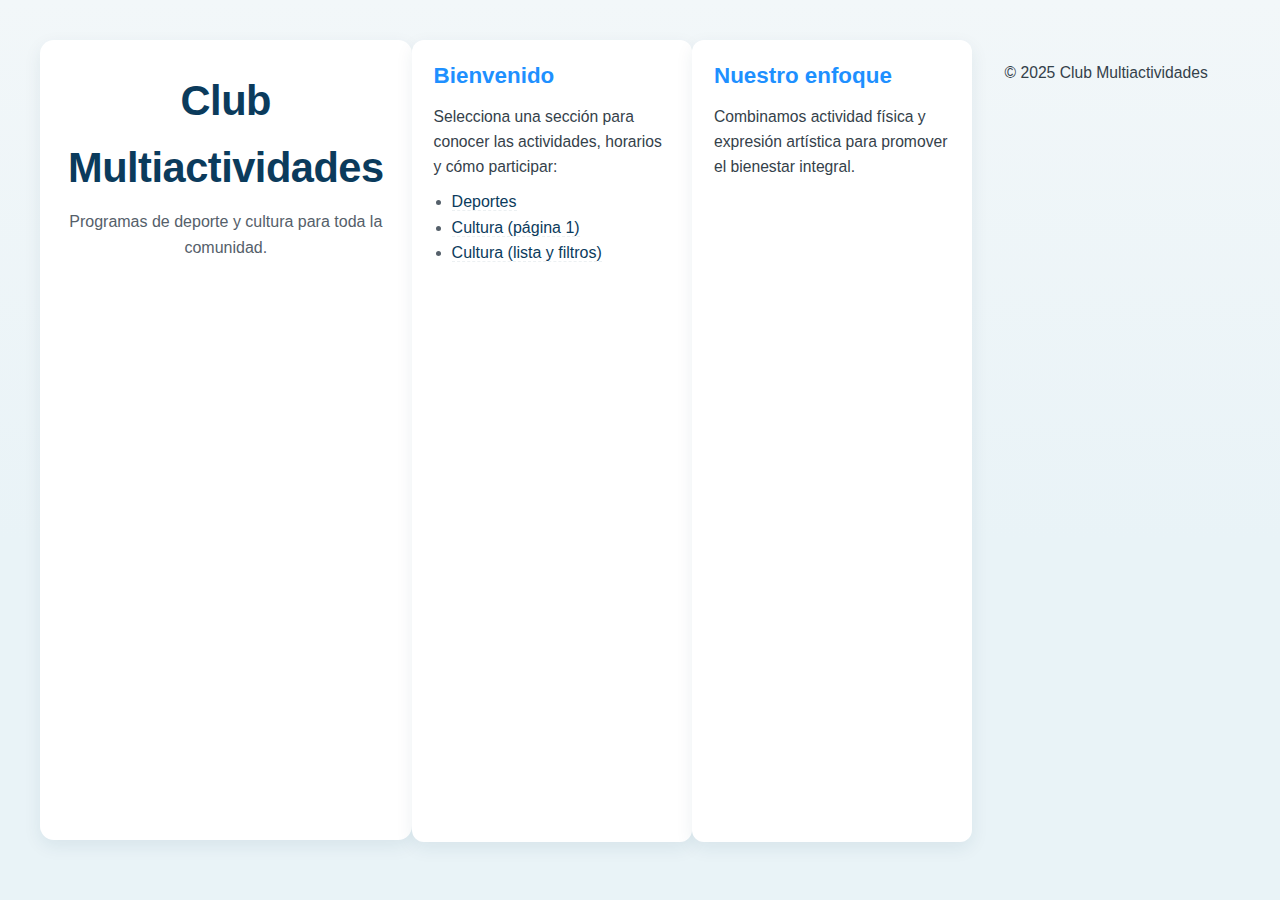
<file: index.html>
<!doctype html>
<html lang="es">
<head>
	<meta charset="utf-8">
	<meta name="viewport" content="width=device-width,initial-scale=1">
	<title>Inicio - Club Multiactividades</title>
	<link rel="stylesheet" href="style.css">
</head>
<body>
	<header class="site-header">
		<h1>Club Multiactividades</h1>
		<p class="lead">Programas de deporte y cultura para toda la comunidad.</p>
	</header>

	<nav class="intro">
		<h2>Bienvenido</h2>
		<p>Selecciona una sección para conocer las actividades, horarios y cómo participar:</p>
		<ul>
			<li><a href="deporte1.html">Deportes</a></li>
			<li><a href="cultura1.html">Cultura (página 1)</a></li>
			<li><a href="cultura2.html">Cultura (lista y filtros)</a></li>
		</ul>
	</nav>

	<section class="why">
		<h2>Nuestro enfoque</h2>
		<p>Combinamos actividad física y expresión artística para promover el bienestar integral.</p>
	</section>

	<footer class="site-footer">
		<p>© 2025 Club Multiactividades</p>
	</footer>
</body>
</html>
</file>
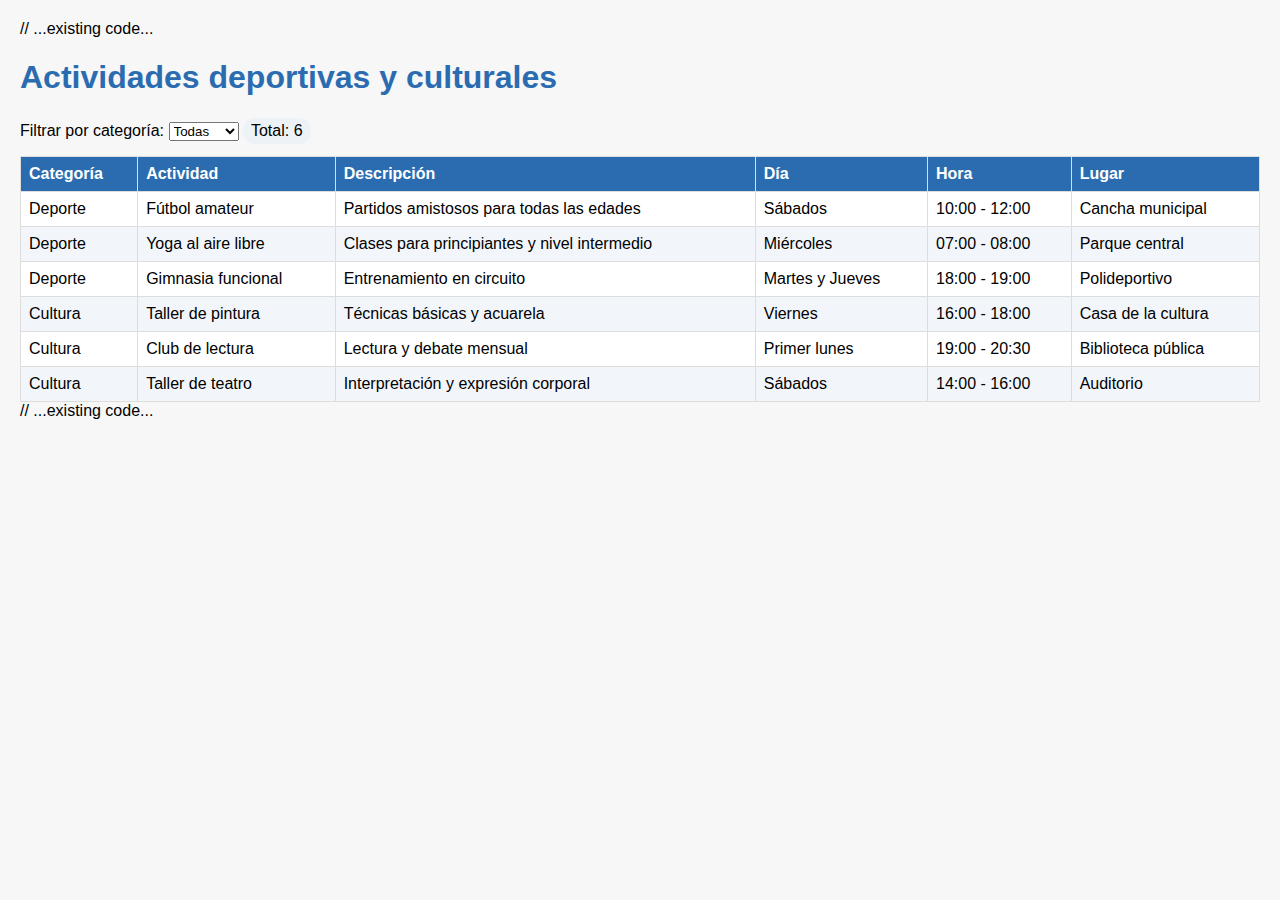
<file: cultura2.html>
// ...existing code...
<!DOCTYPE html>
<html lang="es">
<head>
    <meta charset="utf-8" />
    <meta name="viewport" content="width=device-width,initial-scale=1" />
    <title>Actividades: Deporte y Cultura</title>
    <style>
        body { font-family: Arial, sans-serif; margin: 20px; background:#f7f7f7; }
        h1 { color:#2b6cb0 }
        table { border-collapse: collapse; width: 100%; background:#fff; }
        th, td { border: 1px solid #ddd; padding: 8px; text-align: left; }
        th { background:#2b6cb0; color:#fff; }
        tr:nth-child(even){ background:#f2f6fb }
        .controls { margin: 12px 0; }
        .badge { display:inline-block; padding:4px 8px; border-radius:12px; background:#edf2f7; margin-right:6px }
    </style>
</head>
<body>
    <h1>Actividades deportivas y culturales</h1>

    <div class="controls">
        <label>Filtrar por categoría:
            <select id="filtro" onchange="filtrar()">
                <option value="Todas">Todas</option>
                <option value="Deporte">Deporte</option>
                <option value="Cultura">Cultura</option>
            </select>
        </label>
        <span class="badge">Total: <span id="contador">0</span></span>
    </div>

    <table id="tabla-actividades">
        <thead>
            <tr>
                <th>Categoría</th>
                <th>Actividad</th>
                <th>Descripción</th>
                <th>Día</th>
                <th>Hora</th>
                <th>Lugar</th>
            </tr>
        </thead>
        <tbody>
            <tr>
                <td>Deporte</td>
                <td>Fútbol amateur</td>
                <td>Partidos amistosos para todas las edades</td>
                <td>Sábados</td>
                <td>10:00 - 12:00</td>
                <td>Cancha municipal</td>
            </tr>
            <tr>
                <td>Deporte</td>
                <td>Yoga al aire libre</td>
                <td>Clases para principiantes y nivel intermedio</td>
                <td>Miércoles</td>
                <td>07:00 - 08:00</td>
                <td>Parque central</td>
            </tr>
            <tr>
                <td>Deporte</td>
                <td>Gimnasia funcional</td>
                <td>Entrenamiento en circuito</td>
                <td>Martes y Jueves</td>
                <td>18:00 - 19:00</td>
                <td>Polideportivo</td>
            </tr>
            <tr>
                <td>Cultura</td>
                <td>Taller de pintura</td>
                <td>Técnicas básicas y acuarela</td>
                <td>Viernes</td>
                <td>16:00 - 18:00</td>
                <td>Casa de la cultura</td>
            </tr>
            <tr>
                <td>Cultura</td>
                <td>Club de lectura</td>
                <td>Lectura y debate mensual</td>
                <td>Primer lunes</td>
                <td>19:00 - 20:30</td>
                <td>Biblioteca pública</td>
            </tr>
            <tr>
                <td>Cultura</td>
                <td>Taller de teatro</td>
                <td>Interpretación y expresión corporal</td>
                <td>Sábados</td>
                <td>14:00 - 16:00</td>
                <td>Auditorio</td>
            </tr>
        </tbody>
    </table>

    <script>
        // Actualiza contador y aplica filtro por categoría
        function actualizarContador() {
            const filas = document.querySelectorAll('#tabla-actividades tbody tr');
            document.getElementById('contador').textContent = filas.length;
        }

        function filtrar() {
            const filtro = document.getElementById('filtro').value;
            const filas = document.querySelectorAll('#tabla-actividades tbody tr');
            let visibles = 0;
            filas.forEach(fila => {
                const categoria = fila.cells[0].textContent.trim();
                const mostrar = (filtro === 'Todas') || (categoria === filtro);
                fila.style.display = mostrar ? '' : 'none';
                if (mostrar) visibles++;
            });
            document.getElementById('contador').textContent = visibles;
        }

        // Inicializar contador
        window.addEventListener('DOMContentLoaded', () => {
            actualizarContador();
        });
    </script>
</body>
</html>
// ...existing code...
</file>
<file: style.css>
/* styles.css - estilos para index.html */

/* Tipografía y variables de color */
:root{
  --bg: #f2f7f9;
  --card: #ffffff;
  --accent: #1e90ff;
  --muted: #55606a;
  --heading: #0b3b5c;
  --accent-2: #ff7a59;
  --shadow: 0 6px 18px rgba(11,59,92,0.08);
  --max-width: 1100px;
  --font-sans: "Arial", "Helvetica", sans-serif;
}

/* Reset sencillo */
*{box-sizing:border-box;margin:0;padding:0}
html,body{height:100%}
body{
  font-family: var(--font-sans);
  background: linear-gradient(180deg, var(--bg), #e9f3f7 60%);
  color: var(--muted);
  line-height:1.6;
  padding:30px;
  display:flex;
  justify-content:center;
}

/* Contenedor central */
body > *{
  width:100%;
  max-width: var(--max-width);
}

/* Encabezado */
.site-header{
  background: var(--card);
  border-radius: 14px;
  padding: 28px;
  box-shadow: var(--shadow);
  margin-bottom: 20px;
  text-align:center;
}
.site-header h1{
  color: var(--heading);
  font-size: 2.1rem;
  margin-bottom: 8px;
  letter-spacing: -0.5px;
}
.site-header .lead{
  color: var(--muted);
  font-size: 1rem;
}

/* Secciones */
section, nav, article{
  background: var(--card);
  padding: 18px 22px;
  border-radius: 12px;
  box-shadow: var(--shadow);
  margin-bottom: 18px;
}

/* Títulos secundarios */
h2{
  color: var(--accent);
  font-size: 1.4rem;
  margin-bottom:10px;
}
h3{
  color: var(--accent-2);
  font-size: 1.15rem;
  margin-bottom:8px;
}

/* Párrafos */
p{
  margin-bottom: 10px;
  color: #34414a;
  font-size: 0.98rem;
}

/* Imágenes de actividades */
.activity img{
  display:block;
  width:100%;
  max-height:350px;
  object-fit:cover;
  border-radius:8px;
  margin:10px 0 12px 0;
  border:1px solid rgba(11,59,92,0.06);
}

/* Listas */
ol, ul{
  margin-left: 18px;
  margin-bottom: 10px;
}
ol li{
  margin-bottom: 6px;
  padding-left:6px;
}
ul.tips-list li{
  margin-bottom:8px;
  list-style: disc;
}

/* Navegación interna y alignment */
.intro, .why{
  text-align: left;
}

/* Actividades en columnas (responsive) */
.activities{
  display:grid;
  grid-template-columns: 1fr;
  gap: 16px;
}
.activity{
  padding:14px;
}

/* Footer */
.site-footer{
  text-align:center;
  padding:14px;
  font-size:0.92rem;
  background:transparent;
  color: var(--muted);
  margin-top:6px;
}

/* Enlaces */
a{
  color: var(--heading);
  text-decoration: none;
  border-bottom: 1px dashed rgba(11,59,92,0.08);
}
a:hover{
  color: var(--accent);
  border-bottom-style: solid;
}

/* Responsive */
@media (min-width: 880px){
  .activities{
    grid-template-columns: 1fr 1fr;
  }
  .site-header h1{font-size:2.6rem}
  body{padding:40px}
}
</file>
